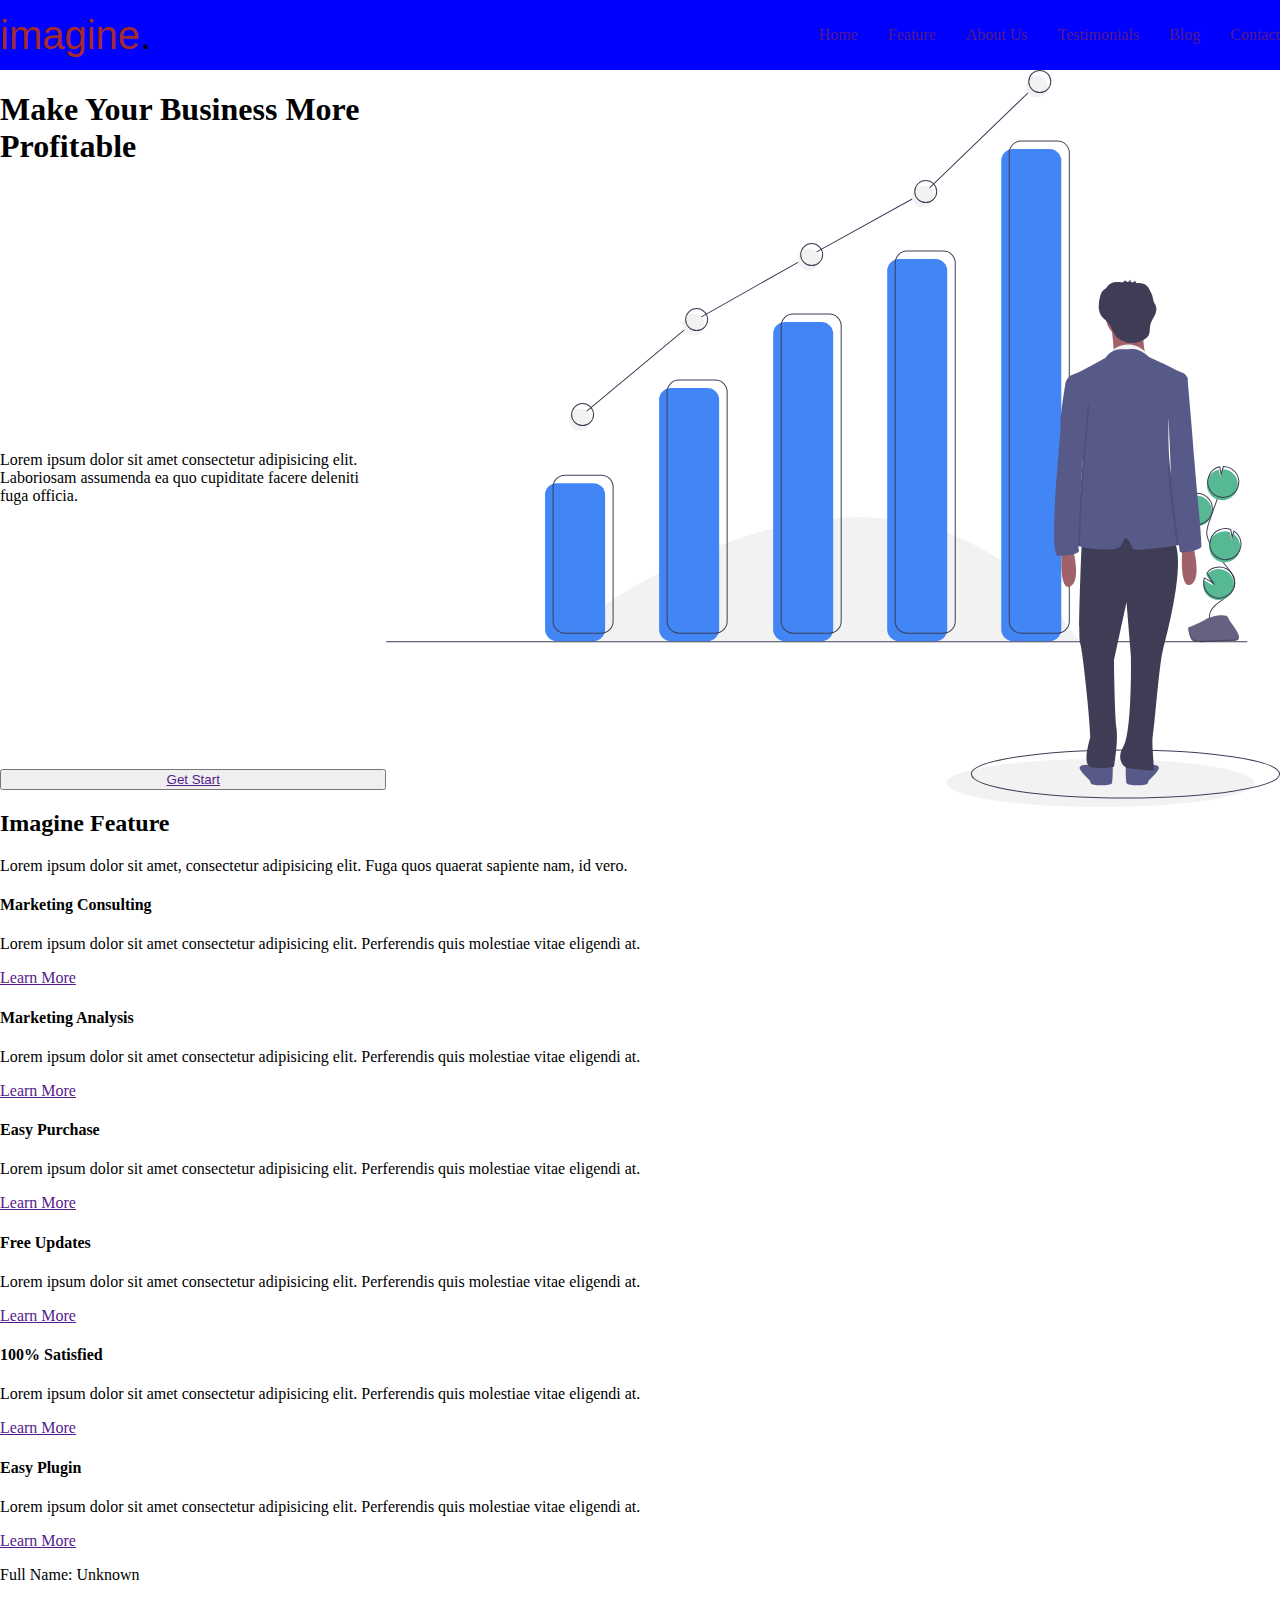
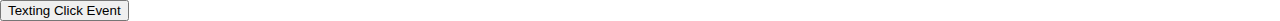
<file: public/index.html>
<!DOCTYPE html>
<html lang="en">

<head>
    <meta charset="UTF-8">
    <meta name="viewport" content="width=device-width, initial-scale=1.0">
    <link rel="stylesheet" href="https://cdnjs.cloudflare.com/ajax/libs/font-awesome/6.5.2/css/all.min.css"
        integrity="sha512-SnH5WK+bZxgPHs44uWIX+LLJAJ9/2PkPKZ5QiAj6Ta86w+fsb2TkcmfRyVX3pBnMFcV7oQPJkl9QevSCWr3W6A=="
        crossorigin="anonymous" referrerpolicy="no-referrer" />
    <title>Document</title>
    <link rel="stylesheet" href="./css/style.css">
    <script src="./js/script.js" defer></script>
</head>

<body>
    <div>
        <nav>
            <a href="" id="logo">imagine<span id="dot">.</span></a>
            <ul id="navlinks">
                <li><a href="" class="navitem">Home</a></li>
                <li><a href="" class="navitem">Feature</a></li>
                <li><a href="" class="navitem">About Us</a></li>
                <li><a href="" class="navitem">Testimonials</a></li>
                <li><a href="" class="navitem">Blog</a></li>
                <li><a href="" class="navitem">Contact</a></li>
            </ul>
        </nav>
        <section id="hero">
            <div id="hero-text">
                <h1>Make Your Business More Profitable</h1>
                <p>Lorem ipsum dolor sit amet consectetur adipisicing elit.
                    Laboriosam assumenda ea quo cupiditate facere deleniti fuga officia.</p>
                <button><a href="">Get Start</a></button>
            </div>
                <div id="hero-image">
                    <img src="./img/hero.svg" alt="graph image">
                </div>
        </section>
    </div>
    <section>
        <div>
            <h2>Imagine Feature</h2>
            <p>Lorem ipsum dolor sit amet, consectetur adipisicing elit. Fuga quos quaerat sapiente nam, id vero.</p>
        </div>
        <div>
            <div>
                <div><i class="fa-solid fa-arrows-rotate"></i></div>
                <div>
                    <h4>Marketing Consulting</h4>
                    <p>Lorem ipsum dolor sit amet consectetur adipisicing elit. Perferendis quis molestiae vitae
                        eligendi at.</p>
                    <a href="">Learn More</a>
                </div>
            </div>
            <div>
                <div><i class="fa-solid fa-shop"></i></div>
                <div>
                    <h4>Marketing Analysis</h4>
                    <p>Lorem ipsum dolor sit amet consectetur adipisicing elit. Perferendis quis molestiae vitae
                        eligendi at.</p>
                    <a href="">Learn More</a>
                </div>
            </div>
            <div>
                <div><i class="fa-solid fa-basket-shopping"></i></div>
                <div>
                    <h4>Easy Purchase</h4>
                    <p>Lorem ipsum dolor sit amet consectetur adipisicing elit. Perferendis quis molestiae vitae
                        eligendi at.</p>
                    <a href="">Learn More</a>
                </div>
            </div>
            <div>
                <div><i class="fa-solid fa-rotate-left"></i></div>
                <div>
                    <h4>Free Updates</h4>
                    <p>Lorem ipsum dolor sit amet consectetur adipisicing elit. Perferendis quis molestiae vitae
                        eligendi at.</p>
                    <a href="">Learn More</a>
                </div>
            </div>
            <div>
                <div><i class="fa-solid fa-face-smile"></i></div>
                <div>
                    <h4>100% Satisfied</h4>
                    <p>Lorem ipsum dolor sit amet consectetur adipisicing elit. Perferendis quis molestiae vitae
                        eligendi at.</p>
                    <a href="">Learn More</a>
                </div>
            </div>
            <div>
                <div><i class="fa-solid fa-plug"></i></div>
                <div>
                    <h4>Easy Plugin</h4>
                    <p>Lorem ipsum dolor sit amet consectetur adipisicing elit. Perferendis quis molestiae vitae
                        eligendi at.</p>
                    <a href="">Learn More</a>
                </div>
            </div>
        </div>
    </section>

    <p> Full Name: <span id="name">Unknown</span></p>
    <button id="btn">Texting Click Event</button>

    
</body>

</html>
</file>
<file: public/css/style.css>
body {
    margin: 0;
    padding: 0;
}

#logo {
    color: brown;
    font-size: 30pt;
    text-decoration: none;
    font-family: 'open sans', sans-serif;
}

#dot {
    color: black;
    font-size: 30pt;
}

#navlinks {
    display: flex;
    list-style: none;
    justify-content: space-evenly;
    align-items: center;
    gap: 30px;

}

nav {
    display: flex;
    justify-content: space-between;
    align-items: center;
    height: 70px;
    background-color: blue;
}

.navitem {
    text-decoration: none;
}

#hero {
    display: flex;
}

#hero-text {
    display: flex;
    flex-direction: column;
    justify-content: space-between;
}

#hero-image {
    height: 80vh;
}
</file>
